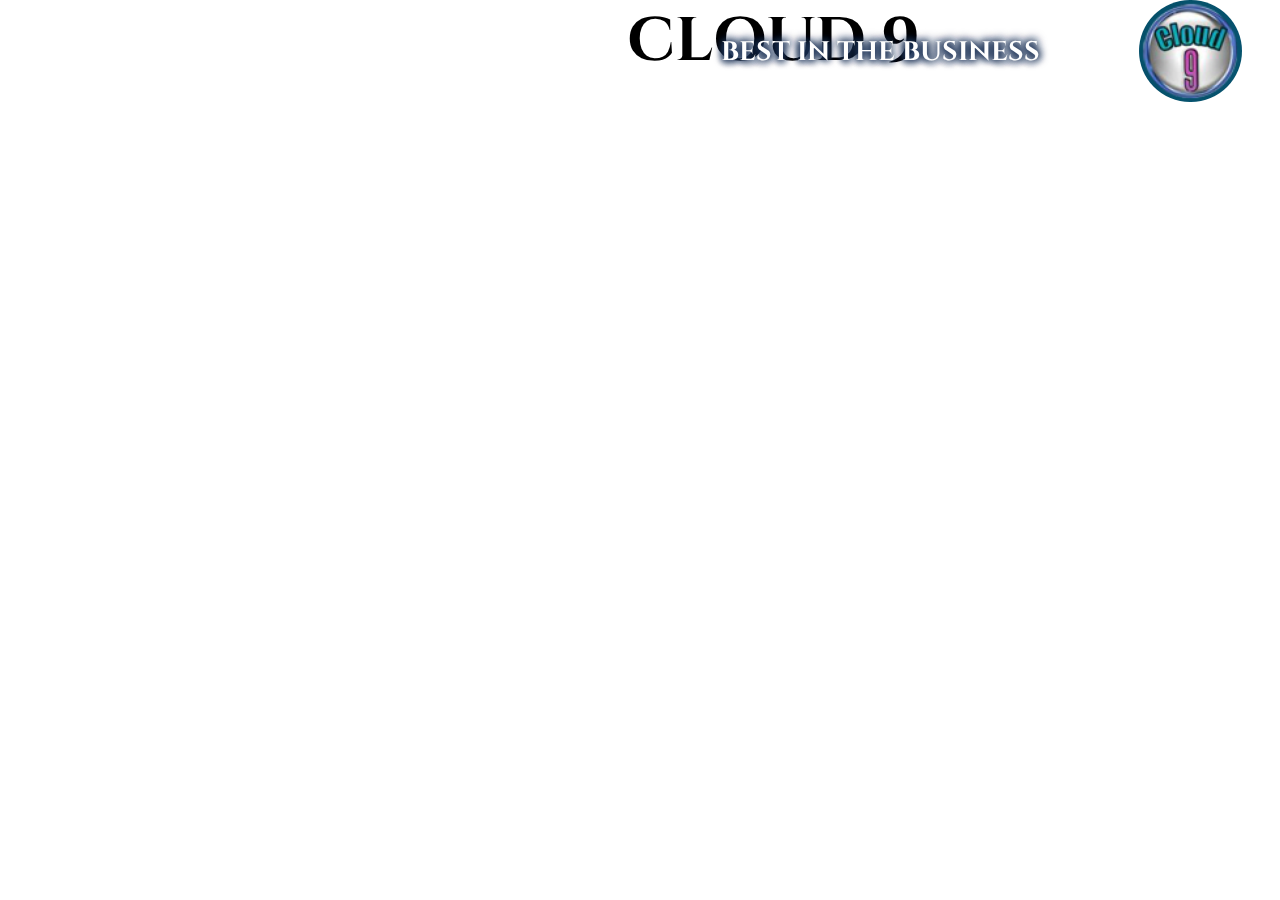
<file: ceo.html>
<!DOCTYPE html>
<html>
<head>
  <title>Cloud9/ceo's profile</title>
  <link rel="Stylesheet" href="css\style.css">
  <link href="https://fonts.googleapis.com/css?family=Cinzel+Decorative:700|Cinzel:700|Oswald" rel="stylesheet">
  <link href="https://fonts.googleapis.com/css?family=Crimson+Text|Fira+Sans|PT+Sans+Narrow|Roboto+Condensed" rel="stylesheet">
  <script src="js/slideshow.js"></script>
</head>
<body>
<!-- Slideshow container -->
<div class="slideshow-container">
  <div>
    <div class="logoContainer"></div>
    <div class="heading">CLOUD 9</div>
    <div class="subHeading">BEST IN THE BUSINESS</div>
    <div class="navbarContainer">
      <div class="navbar">
        <div class="home"><a href="index.html">Home</a><span></span></div>
        <div class="ceo"><a href="ceo.html">CEO'S Profile</a></div>
        <div class="gallery"><a href="gallery.html">Gallery</a></div>
        <div class="aboutus"><a href="aboutus.html">About us</a></div>
        <div class="contact"><a href="contact.html">Contact</a></div>
      </div>
    </div>
  </div>
    <div class="mySlides fade" id="image1">
    <div class="content" id ="content1">
                <h2>CEO/President's Profile</h2>
        <!-- <p class="info ico ico-date"></p> -->
        <p>
                        Diversified Experience over 28 years in Army with different Capacity of various
                        level of Administration and Human Resource Management, Operations and Business Development
                        Management as Strategy Planner, Policy maker & Policy Implementation Monitor. Graduated
                        from Bangladesh Military Academy in 1985 and was commissioned in Bangladesh Army
                        as lieutenant in the Core of Signals. Later on conceived 12 month basic training
                        from the Schools of Signals on Modern Communication. Attained various courses and
                        training pertaining to the administration, operation and logistic with practical
                        exercises. With the inclusion of Computer in Bangladesh Army upgraded himself with
                        the computer course in Bangladesh Army. Participated in the various National Crisis
                        and Management with different capacities and received distinguished appreciations
                        both from Civil and military authorities. Served in Bangladesh Rifles from 1991
                        to 1994 Experienced the Risk Management, Financial Management, Security Management,
                        Management of local Government issues and Trans Border Issues. Attained the meetings
                        with the local counter parts with various cross border issues which demanded Rapid
                        Decision and Quick Management. Later served in Bangladesh Rifles from 2005 to 2007
                        as Technical Maintenance Officer, where he was responsible for Repair, maintenance
                        and procurement of all equipment related to communication and communication security.
                        He attended no of seminars in home and abroad in National level. He was one of the
                        pioneer member of National Frequency Spectrum Committee. Also participated in the
                        mission abroad with prestigious appointment in multinational environment. Received
                        commendations from various levels of commanders. Served in United Nation twice as
                        a communication experts in Sector and Force Headquarter level and earned a commendable
                        name for himself and the country. Highly capable of adjusting himself with the situation.
                        Also served in Military Institute of Science and Technology (MIST) (A prestigious
                        Military Educational Organization in Mirpur Educational village of Military) as
                        a Researcher.</p>      </div> 
    <img class='SlideImage'  src="css/images/telecom5.jpg">
    <div class="text">Caption Text</div>
  </div>

  <div class="mySlides fade" id="image2">
    <div class="content" id ="content2">
        <h2>Work Experience</h2>
        <h4>Administrative</h4> 
         <p>
            Served as Adjutant, Staff Officer, Second in Command and Officer Commanding in Battalion
            in home and Officer Commanding in Company abroad. Experienced the Administrative
            Management, Human Resource Management, Recruiting, Training Assessment and Team
            Building in different capacity of Battalion and Company organogram. Deployed in
            the National Crisis in aid of civil power to help the distress and attained sufficient
            knowledge in Man Management, Crisis Management, Security Management and control.</p>

        <h4>Logistic</h4>
        <p> Served in the Home of Signals,Area Headquarter as Deputy Adjutent Quarter Master
            General in the frame work of a wide parameter where all Brigades and Units were
            involved. The frontier of works was to maintain the supply chain of logistic items,
            Transportations, Maintenance/ Distribution of government items and Planning of all
            movements of Brigades and Units.</p>

        <h4>Accounting</h4>
        <p> Accountable for the Pay and Allowances of the subordinates while served as Second        in Command in an Army and BDR Units. Dealt with small budget and distribution of correct amount in the required fields. Monitor and Audit the funds of the Units. Maintained the accountability of all the expenses.</p>

        <h4>Security</h4>
        <p> Liable for the external and internal Security of the Unit while serving as Second in Command. Also experienced the Trans Border Security, Security of Man and Materials and Border Security while serving in BDR.</p>
            


    <img class='SlideImage'  src="css/images/telecom21.jpg">
    <div class="text">Caption Two</div>
  </div>

  <div class="mySlides fade" id="image3">
        <div class="content" id ="content3">
        <h2>Professional Experience</h2>
        <h4>Administrative</h4>
        <p>
        •   Recruiting and Staffing & Employee orientation.<br/>
        •   Performance Management and Improvement systems.<br/>
        •   Organization Development & Employee relations.<br/>
        •   Development and training.<br/>
        •   Policy development and documentation.<br/>
        •   Employee and community communication.<br/>
        •   Compensation and benefits administration.<br/>
        •   Employee safety, welfare and wellness. <br/>
        •   Employee services and counseling.<br/>
        •   Prepare plan and issue work schedules, deadlines, and duty assignments of office and administrative employees and staffs.<br/>
        •   Implement corporate and departmental policies, procedures, and service standards in conjunction with management.<br/>
        •   Consult with concerned and other personnel to resolve any kinds of problems.</p>
    <img class='SlideImage'  src="css/images/telecom4.jpg">
    <div class="text">Caption Three</div>
  </div>

  <!-- Next and previous buttons -->
  <a class="prev" onclick="plusSlides(-1)">&#10094;</a>
  <a class="next" onclick="plusSlides(1)">&#10095;</a>

  <!-- The dots/circles -->
  <div class= circleContainer>
    <span class="dot" onclick="updateSlide(1)"></span> 
    <span class="dot" onclick="updateSlide(2)"></span> 
    <span class="dot" onclick="updateSlide(3)"></span> 
  </div>
  <br><br>
  <!-- Full-width images with number and caption text -->


<script src="js/slideshow.js"></script>
</body>
</html>
</file>
